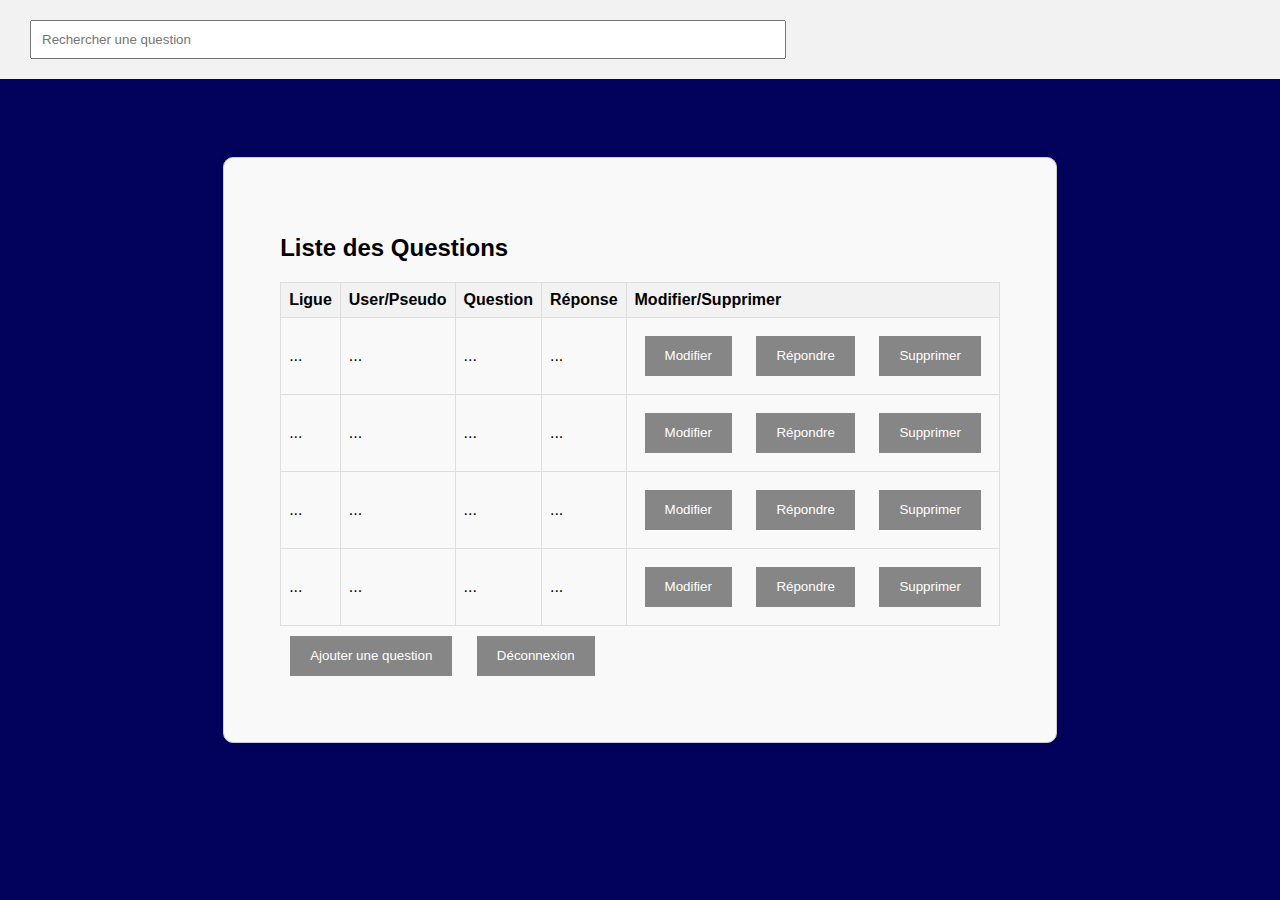
<file: template HTML/edit.html>
<!DOCTYPE html>
<html lang="fr">
<head>
    <meta charset="UTF-8">
    <meta name="viewport" content="width=device-width, initial-scale=1.0">
    <link rel="stylesheet" href="css/styles.css">
    <link rel="stylesheet" href="css/edit.css">
    <title>inscription</title>
</head>
<body>

    <header id="list-header">
        <div class="header-container">
            <input type="text" placeholder="Rechercher une question">
        </div>
    </header>

    <div class="list-container">
        
        <h2>Liste des Questions</h2>

        <table>
            <tr>
                <th>Ligue</th>
                <th>User/Pseudo</th>
                <th>Question</th>
                <th>Réponse</th>
                <th>Modifier/Supprimer</th>
            </tr>

            <tr>
                <td>...</td>
                <td>...</td>
                <td id="question1">...</td>
                <td id="response1">...</td>
                <td>
                    <button onclick="edit1()">Modifier</button>
                    <button onclick="response1()">Répondre</button>
                    <button>Supprimer</button>
                </td>
            </tr>

            <tr>
                <td>...</td>
                <td>...</td>
                <td id="question2">...</td>
                <td id="response2">...</td>
                <td>
                    <button onclick="edit2()">Modifier</button>
                    <button onclick="response2()">Répondre</button>
                    <button>Supprimer</button>
                </td>
            </tr>

            <tr>
                <td>...</td>
                <td>...</td>
                <td id="question3">...</td>
                <td id="response3">...</td>
                <td>
                    <button onclick="edit3()">Modifier</button>
                    <button onclick="response3()">Répondre</button>
                    <button>Supprimer</button>
                </td>
            </tr>

            <tr>
                <td>...</td>
                <td>...</td>
                <td id="question4">...</td>
                <td id="response4">...</td>
                <td>
                    <button onclick="edit4()">Modifier</button>
                    <button onclick="response4()">Répondre</button>
                    <button>Supprimer</button>
                </td>
            </tr>
        </table>
        <div class="button-group">
            <button onclick="window.location.href='ajouter_question.html'" class="add-question-btn">Ajouter une question</button>
            <button onclick="window.location.href='login.html'" class="logout-btn">Déconnexion</button>
        </div>

    </div>

    <div id="myModal" class="modal">
        <div class="modal-content">
          <span class="close" onclick="closeModal()">&times;</span>
          <p>Êtes-vous sûr de vouloir modifier cette question ?</p>
          <button onclick="confirmEdit1()">Oui</button>
          <button onclick="closeModal()">Non</button>
        </div>
      </div>

      <div id="myModal2" class="modal">
        <div class="modal-content">
          <span class="close" onclick="closeModal()">&times;</span>
          <p>Êtes-vous sûr de vouloir modifier cette question ?</p>
          <button onclick="confirmEdit2()">Oui</button>
          <button onclick="closeModal2()">Non</button>
        </div>
      </div>

      <div id="myModal3" class="modal">
        <div class="modal-content">
          <span class="close" onclick="closeModal()">&times;</span>
          <p>Êtes-vous sûr de vouloir modifier cette question ?</p>
          <button onclick="confirmEdit3()">Oui</button>
          <button onclick="closeModal3()">Non</button>
        </div>
      </div>

      <div id="myModal4" class="modal">
        <div class="modal-content">
          <span class="close" onclick="closeModal()">&times;</span>
          <p>Êtes-vous sûr de vouloir modifier cette question ?</p>
          <button onclick="confirmEdit4()">Oui</button>
          <button onclick="closeModal4()">Non</button>
        </div>
      </div>

      <div id="myResponse1" class="response">
        <div class="response-content">
          <span class="close" onclick="closeModal()">&times;</span>
          <p>Êtes-vous sûr de vouloir modifier cette reponse ?</p>
          <button onclick="confirmResponse1()">Oui</button>
          <button onclick="closeResponse()">Non</button>
        </div>
      </div>

      <div id="myResponse2" class="response">
        <div class="response-content">
          <span class="close" onclick="closeModal()">&times;</span>
          <p>Êtes-vous sûr de vouloir modifier cette reponse ?</p>
          <button onclick="confirmResponse2()">Oui</button>
          <button onclick="closeResponse2()">Non</button>
        </div>
      </div>
      
      <div id="myResponse3" class="response">
        <div class="response-content">
          <span class="close" onclick="closeModal()">&times;</span>
          <p>Êtes-vous sûr de vouloir modifier cette reponse ?</p>
          <button onclick="confirmResponse3()">Oui</button>
          <button onclick="closeResponse3()">Non</button>
        </div>
      </div>

      <div id="myResponse4" class="response">
        <div class="response-content">
          <span class="close" onclick="closeModal()">&times;</span>
          <p>Êtes-vous sûr de vouloir modifier cette reponse ?</p>
          <button onclick="confirmResponse4()">Oui</button>
          <button onclick="closeResponse4()">Non</button>
        </div>
      </div>

    <script src="javascript/app.js"></script>


</body>
</html>
</file>
<file: template HTML/css/styles.css>
h2 {
    text-align: center;
}

body {
    background-color: #11084d;
    font-family: Arial, sans-serif;
    margin: 0;
    display: flex;
    justify-content: center;
    align-items: center;
    height: 100vh;
}

/* Styles pour le login et Register container */

#login-container {
    background-color: #ffffff; 
    padding: 40px;
    border-radius: 10px; 
    box-shadow: 0 0 15px rgba(0, 0, 0, 0.2); 
    max-width: 500px; 
    width: 100%;
    box-sizing: border-box;
}


#register-container {
    background-color: #ffffff; 
    padding: 40px; 
    border-radius: 10px; 
    box-shadow: 0 0 15px rgba(0, 0, 0, 0.2); 
    max-width: 500px; 
    width: 100%;
    box-sizing: border-box;
}

form label {
    display: block;
    margin-bottom: 8px;
    font-weight: bold;
}

form input[type="text"], form input[type="email"], form input[type="password"] {
    width: 100%;
    padding: 12px;
    margin: 8px 0;
    box-sizing: border-box;
}

#login-buttons, #register-buttons {
    display: flex;
    justify-content: space-between;
}

#login-buttons input[type="submit"],
#login-buttons input[type="button"],
#register-buttons input[type="submit"],
#register-buttons input[type="button"] {
    width: 48%; /* Adjust the width as needed */
    padding: 12px;
    background-color: #848484;
    color: white;
    border: none;
    cursor: pointer;
}

#login-buttons input[type="submit"]:hover,
#login-buttons input[type="button"]:hover,
#register-buttons input[type="submit"]:hover,
#register-buttons input[type="button"]:hover {
    background-color: #1a1a1a;
}

.container {
    background-color: rgb(255, 255, 255);
    padding: 20px;
    border-radius: 5px;
    box-shadow: 0 0 10px rgba(0, 0, 0, 0.1);
    box-sizing: border-box;
}
input[type="text"], input[type="email"], input[type="password"] {
    width: 100%;
    padding: 10px;
    margin: 10px 0;
    box-sizing: border-box;
}

.form-group {
    display: flex; /* Utilise Flexbox */
    flex-direction: column; /* Organise les éléments en colonne */
    align-items: center; /* Centre les éléments horizontalement */
    width: 100%; /* Occupe toute la largeur disponible */
    margin-top: 10px; /* Ajoute un espacement entre les groupes */
}


label {
    font-weight: bold; /* Rend le texte plus visible */
    text-align: center; /* Centre le texte */
    width: 100%; /* Occupe toute la largeur disponible */
    margin-bottom: 3px; /* Réduit l'espace sous le label */
}


/* Pour le bouton de "se connecter" */

input[type="submit"] {
    width: 100%;
    padding: 10px;
    background-color: #848484;
    color: white;
    border: none;
    cursor: pointer;
}
input[type="submit"]:hover {
    background-color: #262626;
}


    .button-container {
        display: flex;
        justify-content: space-between;
    }
    .button-container input[type="submit"],
    .button-container input[type="button"] {
        width: 48%; 
    }

/* Pour Le bouton "sinscrire*/

    input[type="submit2"] {
        width: 100%;
        padding: 10px;
        background-color: #848484;
        color: white;
        border: none;
        cursor: pointer;
        text-align: center;
    }
    input[type="submit2"]:hover {
        background-color: #262626;
    }

    /* CSS pour la liste*/

    table {
        width: 100%;
        border-collapse: collapse;
    }
    
    .list-container {
        background-color: #f9f9f9;
        margin: 50px;
        padding: 56px;
        border: 1px solid #ccc;
        border-radius: 10px;
        box-shadow: 0 0 10px rgba(0, 0, 0, 0.1);
    }

    th, td {
        border: 1px solid #ddd;
        padding: 10px;
        text-align: left;
    }
    
    th {
        background-color: #f2f2f2;
    }
    
    button {
        padding: 5px 10px;
        margin: 10px;
        background-color: #868686;
        color: white;
        border: none;
        cursor: pointer;
    }
    
    button:hover {
        background-color: #191919;
    }
    
    #list-header {
        background-color: white;
        text-align: center;
        position: fixed; 
        top: 0; 
        width: 100%; 
        z-index: 1000; 
    }
    
    .header-container {
        display: flex;
        align-items: center;
        padding: 10px;
        background-color: #f2f2f2;
        width: 100%;
    }
</file>
<file: template HTML/css/edit.css>
h2 {
    display: flex;
    text-align: center;
}

body {
    background-color: rgb(2, 2, 93);
    font-family: Arial, sans-serif;
    padding: 0;
    justify-content: center;
    align-items: center;
    margin: 0;
}
.container {
    background-color: white;
    padding: 20px;
    border-radius: 5px;
    box-shadow: 0 0 10px rgba(0, 0, 0, 0.1);
    box-sizing: border-box;
}
input[type="text"], input[type="email"], input[type="password"] {
    width: 60%;
    padding: 10px;
    margin: 10px 0;
    margin-left: 20px;
    box-sizing: border-box;
    /* margin-left: 20px; */
    /* padding-right: 50%; */
}

/* Pour le bouton de "se connecter" */

input[type="submit"] {
    width: 100%;
    padding: 10px;
    background-color: #848484;
    color: white;
    border: none;
    cursor: pointer;
}
input[type="submit"]:hover {
    background-color: #262626;
}


    .button-container {
        display: flex;
        justify-content: space-between;
    }
    .button-container input[type="submit"],
    .button-container input[type="button"] {
        width: 48%; 
    }

/* Pour Le bouton "sinscrire*/

    input[type="submit2"] {
        width: 100%;
        padding: 10px;
        background-color: #848484;
        color: white;
        border: none;
        cursor: pointer;
        text-align: center;
    }
    input[type="submit2"]:hover {
        background-color: #262626;
    }

    /* CSS pour la liste*/

    table {
        width: 100%;
        border-collapse: collapse;
    }
    
    th, td {
        border: 1px solid #ddd;
        padding: 8px;
        text-align: left;
    }
    
    th {
        background-color: #f2f2f2;
    }
    
    button {
        padding: 5px 10px;
        margin: 2px;
        background-color: #868686;
        color: white;
        border: none;
        cursor: pointer;
        margin-left: 20px;
        height: 40px;
    }
    
    button:hover {
        background-color: #191919;
    }
    
    header {
        margin-bottom: 20px; 
        display: flex;
        align-items: center;
        justify-content: space-between;
    }
    
    .header-container {
        display: flex;
        align-items: center;
        padding: 10px;
        background-color: #f2f2f2;
        width: 100%;
    }

    /* Style de la modale */
.modal {
    display: none; /* Masquer la modale par défaut */
    position: fixed;
    z-index: 1; /* S'assurer que la modale soit au-dessus des autres éléments */
    left: 0;
    top: 0;
    width: 100%;
    height: 100%;
    overflow: auto; /* Pour permettre le défilement si nécessaire */
    background-color: rgba(0, 0, 0, 0.4); /* Fond semi-transparent */
}

/* Contenu de la modale */
.modal-content {
    background-color: #fff;
    margin: 15% auto;
    padding: 20px;
    border: 1px solid #888;
    width: 80%;
    max-width: 400px;
    text-align: center;
}

/* Bouton de fermeture (X) */
.close {
    color: #aaa;
    font-size: 28px;
    font-weight: bold;
    position: absolute;
    top: 0;
    right: 15px;
}

.close:hover,
.close:focus {
    color: black;
    text-decoration: none;
    cursor: pointer;
}

button {
    color: white;
    padding: 10px 20px;
    margin: 10px;
    border: none;
    cursor: pointer;
}

button:hover {
    background-color: #45a049;
}

    .response {
        display: none; /* Masquer la modale par défaut */
        position: fixed;
        z-index: 1; /* S'assurer que la modale soit au-dessus des autres éléments */
        left: 0;
        top: 0;
        width: 100%;
        height: 100%;
        overflow: auto; /* Pour permettre le défilement si nécessaire */
        background-color: rgba(0, 0, 0, 0.4); /* Fond semi-transparent */
    }
    
    /* Contenu de la modale */
    .response-content {
        background-color: #fff;
        margin: 15% auto;
        padding: 20px;
        border: 1px solid #888;
        width: 80%;
        max-width: 400px;
        text-align: center;
    }
    
    /* Bouton de fermeture (X) */
    .close {
        color: #aaa;
        font-size: 28px;
        font-weight: bold;
        position: absolute;
        top: 0;
        right: 15px;
    }
    
    .close:hover,
    .close:focus {
        color: black;
        text-decoration: none;
        cursor: pointer;
    }
    
    button {
        color: white;
        padding: 10px 20px;
        margin: 10px;
        border: none;
        cursor: pointer;
    }
    
    button:hover {
        background-color: #45a049;
    }
</file>
